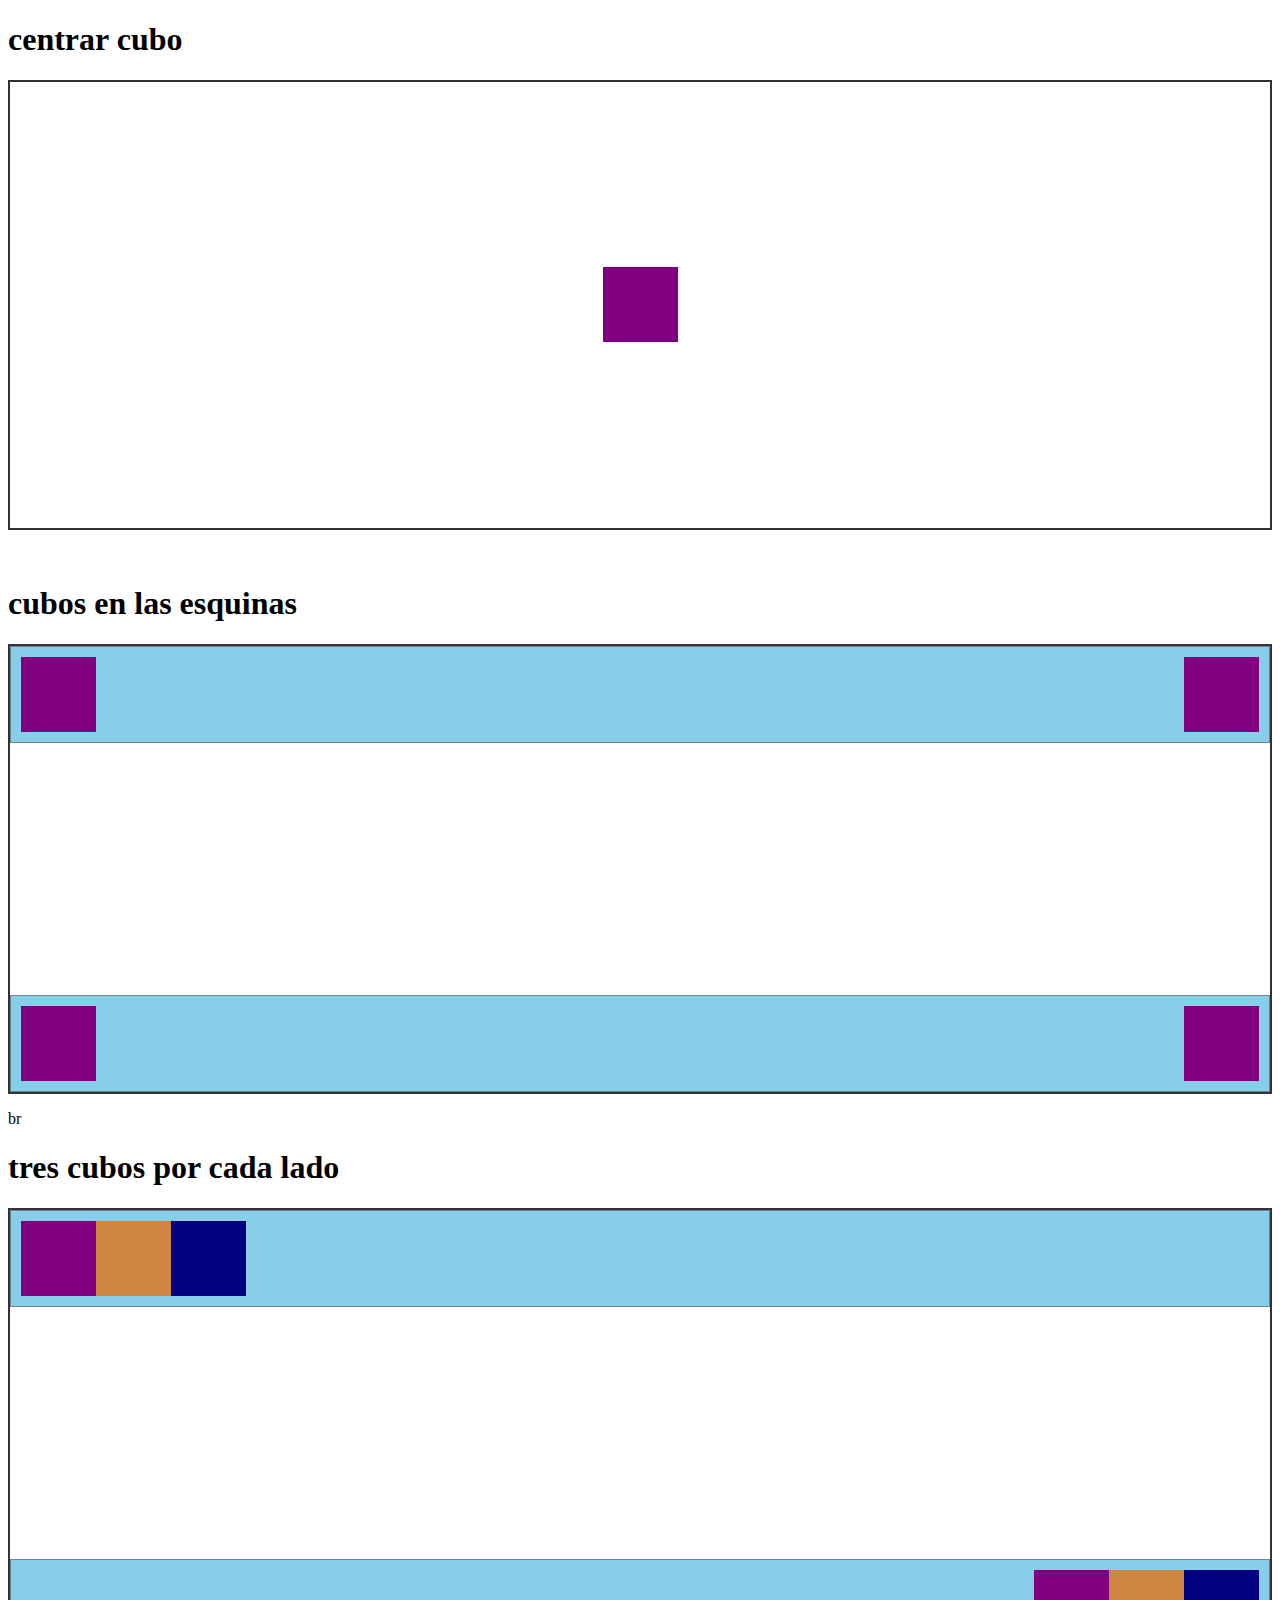
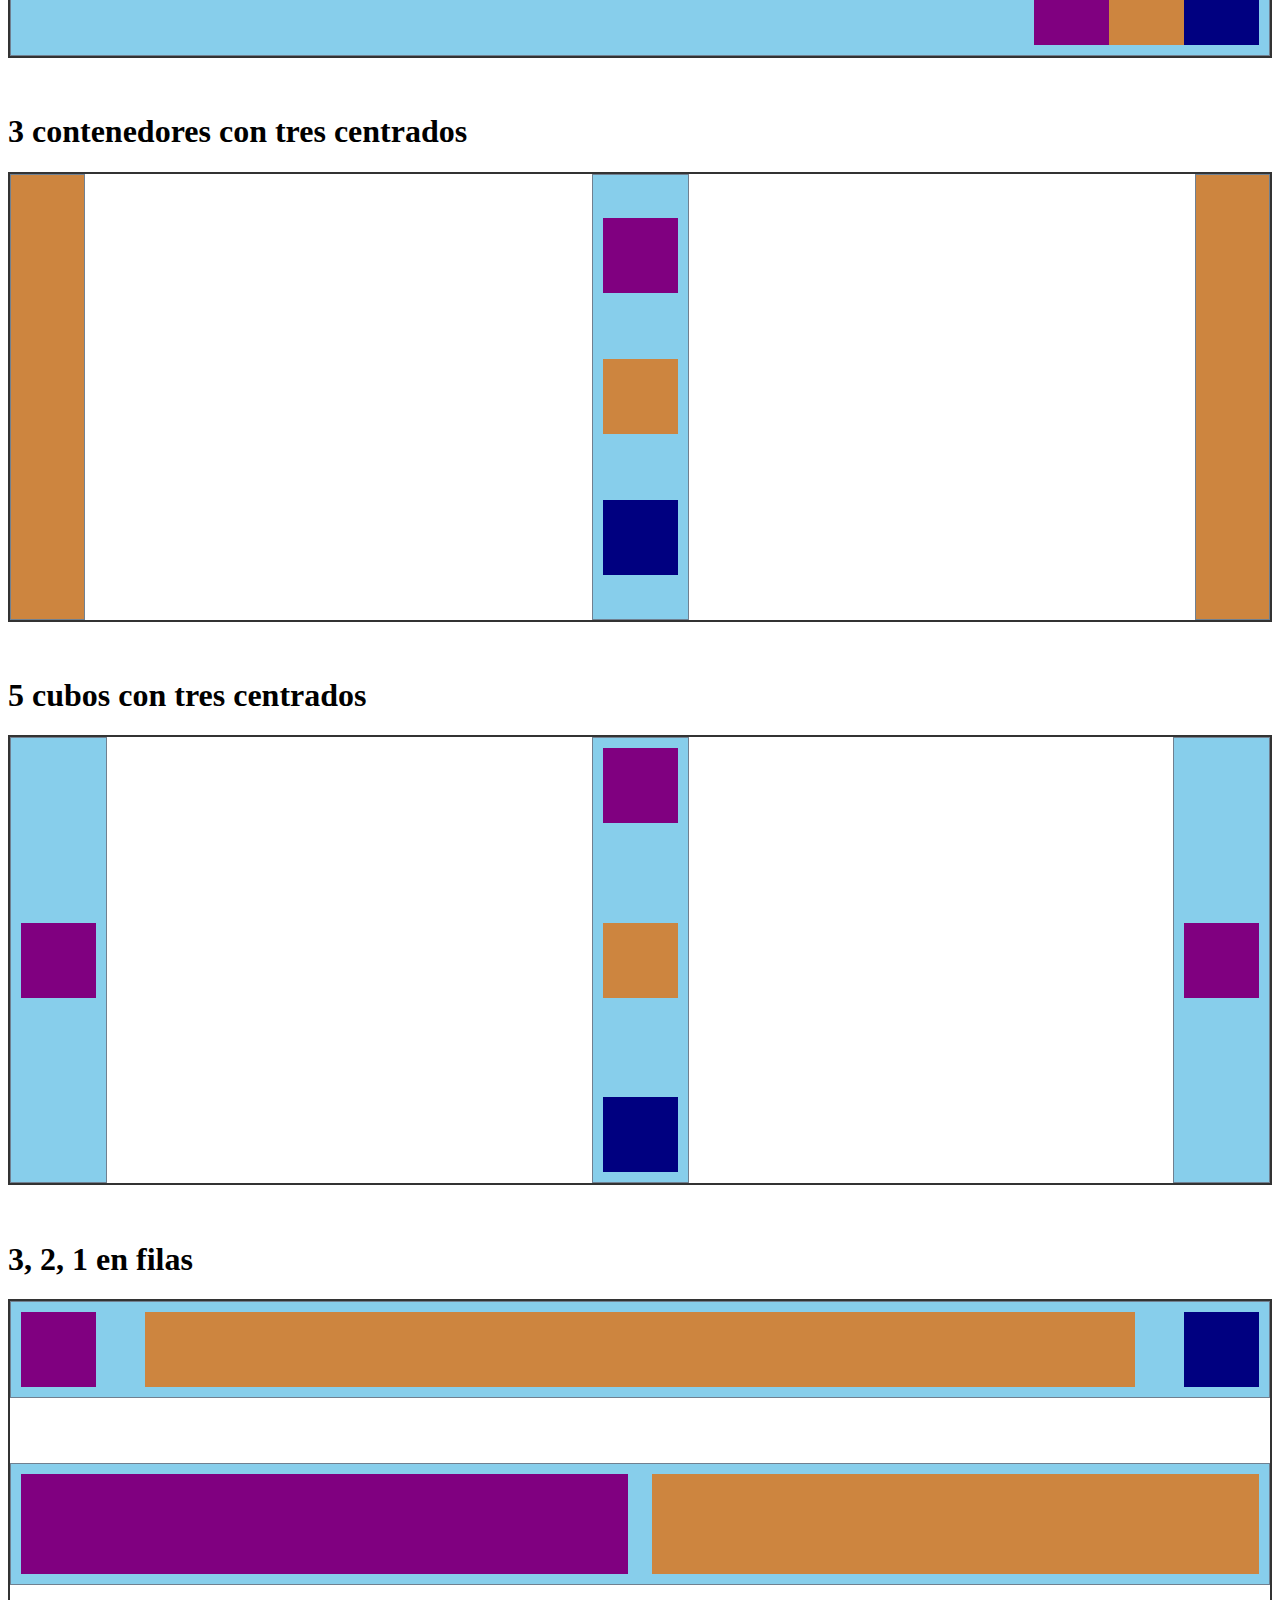
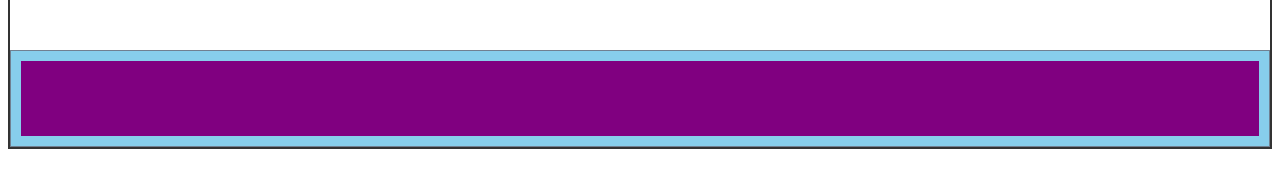
<file: index.html>
<!-- ! + tabulador o html:5-->
<!DOCTYPE html>
<html lang="en">
<head>
    <meta charset="UTF-8">
    <meta http-equiv="X-UA-Compatible" content="IE=edge">
    <meta name="viewport" content="width=device-width, initial-scale=1.0">
    <title>javascript-11-26/02/2021 s2css</title>
<!--agregar css-->
    <link rel="stylesheet" href="css/style.css">
</head>
<body>
    <h1>centrar cubo</h1>
    <div class="layout-wrapper display-flex justify-center aling-center">
        <div class="square bg-purple "></div>
    </div><br>

    <h1>cubos en las esquinas</h1>
    <div class="layout-wrapper display-flex justify-space-between flex-direction-columns">

    <div class="auxiliar-wrapper display-flex justify-space-between">
        <div class="square bg-purple "></div>
        <div class="square bg-purple "></div>
    </div>
    <div class="auxiliar-wrapper display-flex justify-space-between">
        <div class="square bg-purple "></div>
        <div class="square bg-purple "></div>
    </div>
        
    </div>br

    <h1>tres cubos por cada lado</h1>
    <div class="layout-wrapper display-flex justify-space-between flex-direction-columns">

    <div class="auxiliar-wrapper display-flex">
        <div class="square bg-purple "></div>
        <div class="square bg-peru "></div>
        <div class="square bg-navy "></div>
    </div>
    <div class="auxiliar-wrapper display-flex justify-flex-end">
        <div class="square bg-purple "></div>
        <div class="square bg-peru "></div>
        <div class="square bg-navy "></div>
    </div>
        
    </div><br>

    <h1>3 contenedores con tres centrados</h1>

    <div class="layout-wrapper display-flex justify-space-between">

        <div class="auxiliar-wrapper2 ">
            </div>

        <div class="auxiliar-wrapper display-flex justify-space-arroun flex-direction-columns">
            <div class="square bg-purple "></div>
            <div class="square bg-peru "></div>
            <div class="square bg-navy "></div>
        </div>

        <div class="auxiliar-wrapper2 ">
        </div>
            
        </div><br>
        <h1>5 cubos con tres centrados</h1>

        <div class="layout-wrapper display-flex justify-space-between">
    
            <div class="auxiliar-wrapper display-flex aling-center">
                <div class="square bg-purple "></div>
           </div>
    
            <div class="auxiliar-wrapper display-flex justify-space-between flex-direction-columns">
                <div class="square bg-purple "></div>
                <div class="square bg-peru "></div>
                <div class="square bg-navy "></div>
            </div>
    
            <div class="auxiliar-wrapper display-flex aling-center">
                <div class="square bg-purple "></div>
           </div>
                
            </div><br>
            <h1>3, 2, 1 en filas</h1>

            <div class="layout-wrapper display-flex justify-space-between flex-direction-columns">
        
 <div class="auxiliar-wrapper display-flex justify-space-between">
                    <div class="square bg-purple "></div>
                    <div class="square2 bg-peru "></div>
                    <div class="square bg-navy "></div>
                </div>
        
                <div class="auxiliar-wrapper display-flex flex-direction-row justify-space-between ">
                    <div class="square3 bg-purple "></div>
                    <div class="square3 bg-peru "></div>
               </div>

               <div class="  auxiliar-wrapper display-flex  ">                
                <div class="square4 bg-purple "></div>
           </div>
                    
                </div><br>

</body>
</html>
</file>
<file: css/style.css>
/*clases de propiedad*/
.bg-red{
    background-color: red;
}

.bg-peru{
    background-color: peru;
}

.bg-navy{
    background-color: navy;
}

.bg-purple{
    background-color: purple;
}

/*contenedor*/
*{
    box-sizing: border-box;
}

.square-wrapper{
    width: 100%;
    border: 1px solid red;
    padding: 10px;
    margin-bottom: 10px;
    height: 400px;
}
/*cuadrado*/
.square{
    width: 75px;
    height: 75px;
}

/*
para el aling item stretch y baseline*/
.square-stretch{
    width: 75px;    

}

/*padding top para baseline*/
.pt-1{
    padding-top: 1rem;
}
.pt-2{
    padding-top: 2rem;
}
.pt-3{
    padding-top: 3rem;
}
.pt-4{
    padding-top: 4rem;
}

/*padding bottom para baseline*/

.pb-1{
    padding-bottom: 1rem;
}
.pb-2{
    padding-bottom: 2rem;
}
.pb-3{
    padding-bottom: 3rem;
}
.pb-4{
    padding-bottom: 4rem;
}

/*clases de utilidad*/

/*elemento de linea respetando el elemento de bloque*/
.d-inline-block{
    display: inline-block;
}
/*elemento de linea sin respetar el elemento de bloque*/
.d-inline{
    display: inline;
}

/*flotaciones*/
/*no se recomienda por la manera de acomodar el div*/
.square-wrapper-size{
    width: 100%;
    height: 98px;
    border: 1px solid red;
    padding: 10px;
    margin-bottom: 10px;
}
.float-left{ /*flotar a la derecha*/
    float:left;
}

.float-right{ /*flotar a la derecha*/
    float:right;
}

/*Desventaja: la posicion no es elastica 
  ya que depende del cambio de las
  medidas absolutas whidth y heigth*/
.center-by-margin{
    margin-left: calc(50% - 37.5px);
}
.rigt-by-margin{
    margin-left: calc(100% - 75px);
}

.ml-auto{
    margin-left: auto;    
}

.mx-auto{
    margin-left: auto;
    margin-right: auto;

/*  margin: unset auto;
    margin: 0 auto;*/
}

/*display-flex hace el contenedor flexible para poder usar justify*/
.display-flex{
    display: flex;
}

/*justify-contet no sirve si no hay display-flex*/
.justify-flex-start{
justify-content: flex-start;
}
.justify-flex-end{
    justify-content: flex-end;
    }
.justify-center{
        justify-content: center;
        }
.justify-space-between{
            justify-content: space-between;
            }
.justify-space-arroun{
                justify-content: space-around;
                }
.justify-space-evenly{
                    justify-content: space-evenly;
                    }
/*eje secundario*/
.aling-flex-start{
align-items: flex-start;
}
.aling-flex-end{
    align-items: flex-end;
    }
.aling-center{
        align-items: center;
        }
.aling-stretch{
            align-items: stretch;
            }
.aling-baseline{
                align-items: baseline;
                }
/*practica*/

.layout-wrapper{
    width: 100%;
    height: 50vh;
    border: 2px solid #333;
    margin-bottom: 1rem;
}

.auxiliar-wrapper{
    padding: 10px;
    border: 1px solid slategray;
    background-color: skyblue;
}
.flex-direction-columns{
    flex-direction: column;
}

.p-10{
    padding: 10px;
}

.auxiliar-wrapper2{
    width: 75px;
    padding: 10px;
    border: 1px solid slategray;
    background-color: peru;
}

.square2{
    width: 80%;
    height: 100%;
}

.square3{
    width: 49%;
    height: 100px;
    padding: 10px;
}

.square4{
    width: 100%;
    height: 75px;
}
</file>
